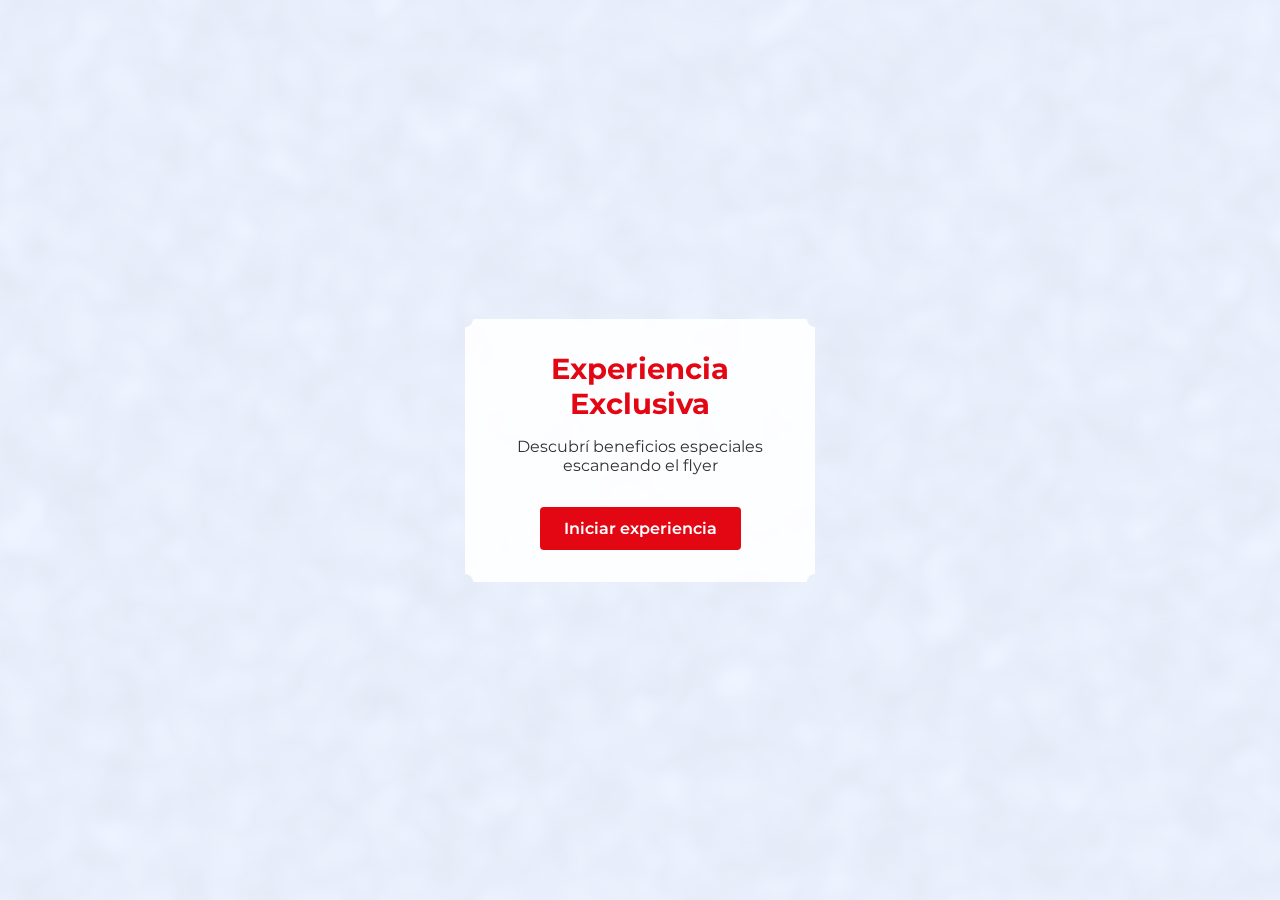
<file: index.html>
<!DOCTYPE html>
<html>
<head>
  <meta name="viewport" content="width=device-width, initial-scale=1" />
  <title>Experiencia AR - Club de Descuentos</title>
  <link rel="stylesheet" href="styles.css">
</head>
<body>
  <!-- Pantalla inicial -->
  <div id="start-screen" class="screen">
    <div class="content-box">
      <h1>Experiencia Exclusiva</h1>
      <p>Descubrí beneficios especiales escaneando el flyer</p>
      <button id="start-btn">Iniciar experiencia</button>
    </div>
  </div>
  
  <!-- Pantalla de carga -->
  <div id="loading-screen" class="screen" style="display: none;">
    <div class="loading-box">
      <h2>Cargando experiencia...</h2>
      <div class="loader"></div>
    </div>
  </div>
  
  <!-- Pantalla AR -->
  <div id="ar-container" style="display: none;">
    <!-- Instrucciones -->
    <div id="instructions" class="instructions">Apunta la cámara hacia el flyer</div>
    
    <!-- Mensaje superpuesto (HTML) -->
    <div id="ar-message" class="ar-message" style="display: none;">
      <div class="message-card">
        <h1>¡FELICITACIONES!</h1>
        <h2>Ganaste un 20% de descuento</h2>
        <p>Mostrá esto en la tienda y canjealo</p>
        <div class="coupon">Cupón: #SOYDELCLUB</div>
        <button onclick="window.open('https://whatsapp.com/channel/0029Vb6NylYAojYrtcsdhL0C', '_blank')" class="whatsapp-btn">
          UNITE A NUESTRO CANAL
        </button>
      </div>
    </div>
    
    <!-- Mensaje de prueba simple -->
    <div style="position: absolute; top: 50%; left: 50%; transform: translate(-50%, -50%); background: red; color: white; padding: 20px; z-index: 9999;">
      <h2>¡FUNCIONA! Marcador detectado</h2>
      <p>El audio debería estar sonando</p>
    </div>
  </div>
  
  <script>
    console.log("Script cargado");
    
    // Función simple para probar
    function testFunction() {
      alert("¡El botón funciona!");
      console.log("Función de prueba ejecutada");
    }
    
    // Esperar a que el DOM esté listo
    document.addEventListener('DOMContentLoaded', function() {
      console.log("DOM listo");
      
      const button = document.getElementById('start-btn');
      console.log("Botón encontrado:", button);
      
      if (button) {
        // Agregar event listener
        button.addEventListener('click', function() {
          console.log("¡BOTÓN CLICKEADO!");
          
          // Cambiar pantallas
          document.getElementById('start-screen').style.display = 'none';
          document.getElementById('loading-screen').style.display = 'flex';
          
          console.log("Pantalla de carga mostrada");
          
          // Después de 2 segundos, cargar las librerías y mostrar AR
          setTimeout(function() {
            console.log("Cargando librerías AR...");
            loadARLibraries();
          }, 2000);
        });
        
        console.log("Event listener agregado al botón");
      } else {
        console.error("No se encontró el botón");
      }
    });
    
    function loadARLibraries() {
      console.log("Iniciando carga de librerías");
      
      // Cargar A-Frame
      const aframeScript = document.createElement('script');
      aframeScript.src = 'https://aframe.io/releases/1.4.0/aframe.min.js';
      aframeScript.onload = function() {
        console.log("A-Frame cargado");
        
        // Cargar MindAR
        const mindarScript = document.createElement('script');
        mindarScript.src = 'https://cdn.jsdelivr.net/npm/mind-ar@1.2.1/dist/mindar-image-aframe.prod.js';
        mindarScript.onload = function() {
          console.log("MindAR cargado");
          initAR();
        };
        mindarScript.onerror = function() {
          console.error("Error cargando MindAR");
          showSimpleMessage();
        };
        document.head.appendChild(mindarScript);
      };
      aframeScript.onerror = function() {
        console.error("Error cargando A-Frame");
        showSimpleMessage();
      };
      document.head.appendChild(aframeScript);
    }
    
    function showSimpleMessage() {
      console.log("Mostrando mensaje simple sin AR");
      document.getElementById('loading-screen').style.display = 'none';
      document.getElementById('ar-container').style.display = 'block';
      
      // Mostrar mensaje inmediatamente
      setTimeout(function() {
        document.getElementById('ar-message').style.display = 'flex';
        
        // Reproducir audio si existe
        const audio = new Audio('./audio.mp3');
        audio.play().catch(e => console.log("No se pudo reproducir audio:", e));
      }, 1000);
    }
    
    function initAR() {
      console.log("Inicializando AR");
      
      // Crear escena AR dinámicamente
      const arContainer = document.getElementById('ar-container');
      arContainer.innerHTML = `
        <div id="instructions" class="instructions">Apunta la cámara hacia el flyer</div>
        
        <div id="ar-message" class="ar-message" style="display: none;">
          <div class="message-card">
            <h1>¡FELICITACIONES!</h1>
            <h2>Ganaste un 20% de descuento</h2>
            <p>Hace screen, mostrá esto en la tienda y canjealo o usalo en la web.</p>
            <div class="coupon">Cupón: #SOYDELCLUB</div>
            <button onclick="window.open('https://whatsapp.com/channel/0029Vb6NylYAojYrtcsdhL0C', '_blank')" class="whatsapp-btn">
              UNITE A NUESTRO CANAL
            </button>
          </div>
        </div>
        
        <a-scene 
          mindar-image="imageTargetSrc: ./target.mind;" 
          color-space="sRGB" 
          embedded
          renderer="colorManagement: true; physicallyCorrectLights: true" 
          vr-mode-ui="enabled: false" 
          device-orientation-permission-ui="enabled: false">
          
          <a-assets>
            <audio id="background-music" src="./frase.mp3" preload="auto"></audio>
          </a-assets>
          
          <a-camera position="0 0 0" look-controls="enabled: false"></a-camera>
          
          <a-entity mindar-image-target="targetIndex: 0">
            <a-box position="0 0 0.1" width="0.3" height="0.3" depth="0.3" color="#FF0000" visible="false" id="test-cube"></a-box>
          </a-entity>
        </a-scene>
      `;
      
      // Ocultar loading y mostrar AR
      document.getElementById('loading-screen').style.display = 'none';
      document.getElementById('ar-container').style.display = 'block';
      
      // Configurar eventos después de un delay
      setTimeout(setupAREvents, 3000);
    }
    
    function setupAREvents() {
      console.log("Configurando eventos AR");
      
      const scene = document.querySelector('a-scene');
      if (scene) {
        scene.addEventListener('targetFound', function() {
          console.log("¡Marcador encontrado!");
          
          // Mostrar cubo
          const cube = document.getElementById('test-cube');
          if (cube) cube.setAttribute('visible', 'true');
          
          // Mostrar mensaje
          const message = document.getElementById('ar-message');
          if (message) message.style.display = 'flex';
          
          // REPRODUCIR el audio (se reanuda desde donde se pausó)
          const audio = document.getElementById('background-music');
          if (audio) {
            audio.play().catch(e => {
              console.log("Error audio:", e);
              // Si falla la reproducción automática, intentar después de interacción
              document.addEventListener('click', function() {
                audio.play().catch(err => console.log("Error en segundo intento:", err));
              }, { once: true });
            });
            console.log("Audio reanudado");
          }
          
          // Ocultar instrucciones
          const instructions = document.getElementById('instructions');
          if (instructions) instructions.style.display = 'none';
        });
        
        scene.addEventListener('targetLost', function() {
          console.log("Marcador perdido");
          
          // Ocultar cubo
          const cube = document.getElementById('test-cube');
          if (cube) cube.setAttribute('visible', 'false');
          
          // Ocultar mensaje
          const message = document.getElementById('ar-message');
          if (message) message.style.display = 'none';
          
          // PAUSAR el audio cuando se pierde el marcador
          const audio = document.getElementById('background-music');
          if (audio) {
            audio.pause();
            console.log("Audio pausado");
          }
          
          // Mostrar instrucciones nuevamente
          const instructions = document.getElementById('instructions');
          if (instructions) instructions.style.display = 'block';
        });
        
        console.log("Eventos AR configurados");
      } else {
        console.error("No se encontró la escena");
      }
    }
  </script>
</body>
</html>
</file>
<file: styles.css>
@import url("https://fonts.googleapis.com/css2?family=Courier+Prime:wght@400;700&family=Montserrat:wght@400;600;700&display=swap");

* {
  margin: 0;
  padding: 0;
  box-sizing: border-box;
  font-family: "Montserrat", sans-serif;
}

body {
  width: 100vw;
  height: 100vh;
  overflow: hidden;
  background-image: url("[data-uri]");
  background-size: cover;
}

.screen {
  width: 100%;
  height: 100%;
  position: absolute;
  top: 0;
  left: 0;
  display: flex;
  justify-content: center;
  align-items: center;
}

.content-box {
  background-color: rgba(255, 255, 255, 0.9);
  padding: 2rem;
  border-radius: 8px;
  max-width: 90%;
  width: 350px;
  text-align: center;
  box-shadow: 0 4px 15px rgba(0, 0, 0, 0.1);
  position: relative;

  /* Estilo de postal con bordes dentados */
  --mask: radial-gradient(8px at 8px 8px, #0000 98%, #000) -8px -8px;
  -webkit-mask: var(--mask);
  mask: var(--mask);
}

.loading-box {
  background-color: rgba(255, 255, 255, 0.9);
  padding: 2rem;
  border-radius: 8px;
  max-width: 90%;
  width: 300px;
  text-align: center;
  box-shadow: 0 4px 15px rgba(0, 0, 0, 0.1);
}

h1 {
  color: #e30613;
  margin-bottom: 1rem;
  font-size: 1.8rem;
}

h2 {
  color: #e30613;
  margin-bottom: 1.5rem;
  font-size: 1.5rem;
}

p {
  margin-bottom: 2rem;
  color: #333;
  font-size: 1rem;
}

button {
  background-color: #e30613;
  color: white;
  border: none;
  padding: 12px 24px;
  border-radius: 4px;
  font-size: 1rem;
  font-weight: 600;
  cursor: pointer;
  transition: background-color 0.3s;
}

button:hover {
  background-color: #c00510;
}

/* Loader */
.loader {
  border: 5px solid #f3f3f3;
  border-top: 5px solid #e30613;
  border-radius: 50%;
  width: 40px;
  height: 40px;
  animation: spin 1s linear infinite;
  margin: 0 auto;
}

@keyframes spin {
  0% {
    transform: rotate(0deg);
  }
  100% {
    transform: rotate(360deg);
  }
}

/* Instrucciones */
.instructions {
  position: absolute;
  top: 20px;
  left: 50%;
  transform: translateX(-50%);
  background-color: rgba(0, 0, 0, 0.7);
  color: white;
  padding: 10px 20px;
  border-radius: 5px;
  z-index: 1001;
  text-align: center;
  font-size: 14px;
}

/* Mensaje AR superpuesto */
.ar-message {
  position: absolute;
  top: 0;
  left: 0;
  width: 100%;
  height: 100%;
  display: flex;
  justify-content: center;
  align-items: center;
  z-index: 1000;
  pointer-events: none;
}

.message-card {
  background: linear-gradient(135deg, #f5f5dc 0%, #e6ddd4 100%);
  color: #8b4513;
  padding: 2rem;
  border-radius: 15px;
  text-align: center;
  max-width: 90%;
  width: 400px;
  box-shadow: 0 0 30px rgba(255, 140, 0, 0.3);
  border: 3px solid #cd853f;
  pointer-events: auto;
  font-family: "Courier Prime", monospace;

  /* Animación de entrada */
  animation: slideInFromTop 1s ease-out, float 3s ease-in-out infinite 1s;

  /* Estilo de postal */
  --mask: radial-gradient(12px at 12px 12px, #0000 98%, #000) -12px -12px;
  -webkit-mask: var(--mask);
  mask: var(--mask);
}

.message-card h1 {
  color: #ff8c00;
  font-size: 2.5rem;
  margin-bottom: 1rem;
  text-shadow: 2px 2px 4px rgba(139, 69, 19, 0.3);
  font-family: "Courier Prime", monospace;
  font-weight: 700;

  /* Animación de pulso */
  animation: bounceIn 1.2s ease-out, pulse 2s ease-in-out infinite 2s;
}

.message-card h2 {
  color: #8b4513;
  font-size: 1.8rem;
  margin-bottom: 1rem;
  font-family: "Courier Prime", monospace;
  font-weight: 700;

  /* Animación de entrada retrasada */
  animation: slideInFromTop 1s ease-out 0.3s both;
}

.message-card p {
  color: #a0522d;
  font-size: 1.2rem;
  margin-bottom: 1.5rem;
  font-family: "Courier Prime", monospace;

  /* Animación de entrada retrasada */
  animation: slideInFromTop 1s ease-out 0.6s both;
}

.coupon {
  background: linear-gradient(45deg, #87ceeb 0%, #b0e0e6 100%);
  color: #2f4f4f;
  padding: 15px;
  border-radius: 8px;
  font-size: 1.5rem;
  font-weight: bold;
  margin: 1.5rem 0;
  border: 2px dashed #4682b4;
  font-family: "Courier Prime", monospace;
  text-shadow: 1px 1px 2px rgba(255, 255, 255, 0.5);

  /* Animación de brillo y movimiento sutil */
  background-size: 200% 100%;
  background-image: linear-gradient(45deg, #87ceeb 0%, #b0e0e6 25%, #87ceeb 50%, #b0e0e6 75%, #87ceeb 100%);
  animation: slideInFromTop 1s ease-out 0.9s both, shimmer 3s ease-in-out infinite 2s, wiggle 0.5s ease-in-out infinite
    4s;
}

.whatsapp-btn {
  background: linear-gradient(135deg, #ff8c00 0%, #ffa500 100%);
  color: #f5f5dc;
  border: none;
  padding: 15px 25px;
  border-radius: 8px;
  font-size: 1.1rem;
  font-weight: 700;
  cursor: pointer;
  transition: all 0.3s;
  margin-top: 1rem;
  font-family: "Courier Prime", monospace;
  border: 2px solid #cd853f;
  text-shadow: 1px 1px 2px rgba(139, 69, 19, 0.5);

  /* Animación de entrada y pulso */
  animation: slideInFromTop 1s ease-out 1.2s both, pulse 1.5s ease-in-out infinite 3s;
}

.whatsapp-btn:hover {
  background: linear-gradient(135deg, #ffa500 0%, #ffb84d 100%);
  transform: scale(1.05);
  box-shadow: 0 4px 15px rgba(255, 140, 0, 0.4);
  animation-play-state: paused; /* Pausa las animaciones al hacer hover */
}

/* Animación mejorada para fadeInScale */
@keyframes fadeInScale {
  0% {
    opacity: 0;
    transform: scale(0.5) rotate(-5deg);
  }
  50% {
    opacity: 0.8;
    transform: scale(1.1) rotate(2deg);
  }
  100% {
    opacity: 1;
    transform: scale(1) rotate(0deg);
  }
}

/* Animaciones flotantes y de movimiento */
@keyframes float {
  0%,
  100% {
    transform: translateY(0px);
  }
  50% {
    transform: translateY(-10px);
  }
}

@keyframes pulse {
  0%,
  100% {
    transform: scale(1);
  }
  50% {
    transform: scale(1.05);
  }
}

@keyframes slideInFromTop {
  0% {
    opacity: 0;
    transform: translateY(-50px) scale(0.8);
  }
  100% {
    opacity: 1;
    transform: translateY(0) scale(1);
  }
}

@keyframes bounceIn {
  0% {
    opacity: 0;
    transform: scale(0.3) rotate(-10deg);
  }
  50% {
    opacity: 1;
    transform: scale(1.1) rotate(5deg);
  }
  100% {
    opacity: 1;
    transform: scale(1) rotate(0deg);
  }
}

@keyframes shimmer {
  0% {
    background-position: -200% 0;
  }
  100% {
    background-position: 200% 0;
  }
}

@keyframes wiggle {
  0%,
  100% {
    transform: rotate(0deg);
  }
  25% {
    transform: rotate(-2deg);
  }
  75% {
    transform: rotate(2deg);
  }
}

/* Asegurarse de que A-Frame ocupe toda la pantalla */
a-scene {
  width: 100% !important;
  height: 100% !important;
  position: absolute !important;
  top: 0 !important;
  left: 0 !important;
}
</file>
